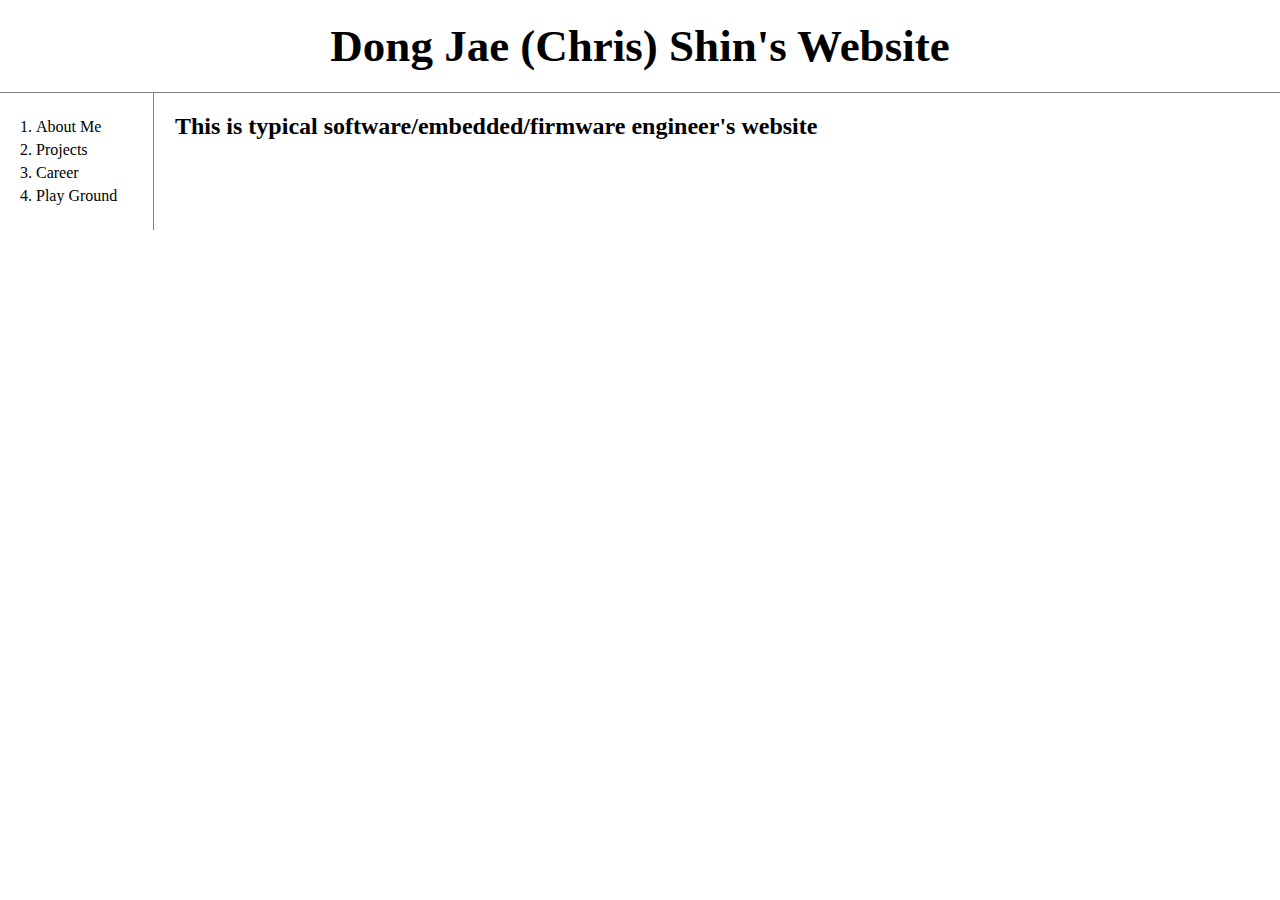
<file: index.html>
<!DOCTYPE html>
<html>
<!-- <html lang="en" dir="ltr"> -->


<head>
  <!-- creating name for the website(tab) -->
  <title>Dong Jae Shin's Website</title>
  <meta charset="utf-8">
  <script src="color.js"></script>
  <link rel = "stylesheet" href="style.css">
</head>

<body>
  <h1><a href = "index.html"> Dong Jae (Chris) Shin's Website</a></h1>

  <div id = "grid">

    <ol>
      <li><a href = "1.html"> About Me </a></li>
      <li><a href = "2.html"> Projects </a></li>
      <li><a href = "3.html"> Career </a></li>
      <li><a href = "playground.html"> Play Ground </a></li>
    </ol>

    <div id = "article">
      <h2> This is typical software/embedded/firmware engineer's website</h2>
    </div>
  </div>
</body>

</html>
</file>
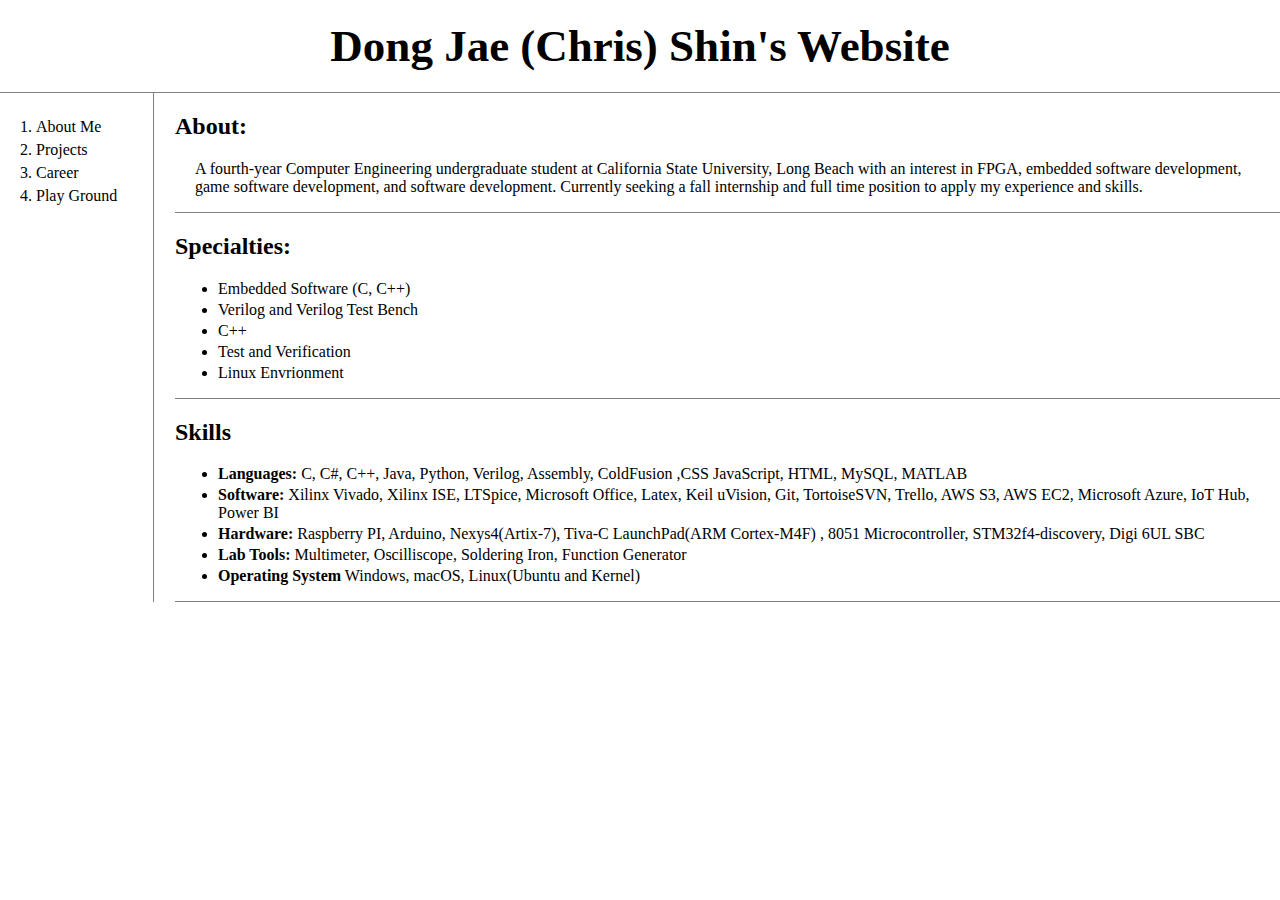
<file: 1.html>
<!DOCTYPE html>
<html>

<head>
  <!-- creating name for the website(tab) -->
  <title>Dong Jae Shin's Website</title>
  <meta charset="utf-8">
  <script src="https://ajax.aspnetcdn.com/ajax/jQuery/jquery-3.4.1.min.js"></script>
  <script src="color.js"></script>
  <link rel = "stylesheet" href="style.css">
</head>

<body>
  <h1><a href = "index.html"> Dong Jae (Chris) Shin's Website</a></h1>

  <div id = "grid">
    <ol>

      <li><a href = "1.html" class = "active"> About Me </a></li>
      <li><a href = "2.html"> Projects </a></li>
      <li><a href = "3.html"> Career </a></li>
      <li><a href = "playground.html"> Play Ground </a></li>
    </ol>

    <div id = "article">
      <div class = "line_sector">
      <h2>About:</h2>
        <p style = "margin-left:20px">
          A fourth-year Computer Engineering undergraduate student
          at California State University, Long Beach with an interest in
          FPGA, embedded software development, game software development,
          and software development. Currently seeking a fall internship
          and full time position to apply my experience and skills.
        </p>
      </div>

      <div class = "line_sector">
      <h2> Specialties: </h2>
        <ul>
          <li>Embedded Software (C, C++)</li>
          <li>Verilog and Verilog Test Bench</li>
          <li>C++</li>
          <li>Test and Verification</li>
          <li>Linux Envrionment</li>
        </ul>
      </div>

      <div class = "line_sector">
      <h2> Skills</h2>
        <ul>
          <li>
            <strong>Languages:</strong>
            C, C#, C++, Java, Python, Verilog, Assembly, ColdFusion
            ,CSS JavaScript, HTML, MySQL, MATLAB
          </li>
          <li>
            <strong>Software: </strong>
            Xilinx Vivado, Xilinx ISE, LTSpice, Microsoft Office,
            Latex, Keil uVision, Git, TortoiseSVN, Trello, AWS S3, AWS EC2,
            Microsoft Azure, IoT Hub, Power BI
          </li>
          <li>
            <strong>Hardware: </strong>
            Raspberry PI, Arduino, Nexys4(Artix-7), Tiva-C LaunchPad(ARM Cortex-M4F)
            , 8051 Microcontroller, STM32f4-discovery, Digi 6UL SBC
          </li>
          <li>
            <strong> Lab Tools:</strong>
            Multimeter, Oscilliscope, Soldering Iron, Function Generator
          </li>
          <li>
            <strong> Operating System</strong>
            Windows, macOS, Linux(Ubuntu and Kernel)
          </li>
        </ul>
      </div>
    </div>
  </div>
</body>
</html>
</file>
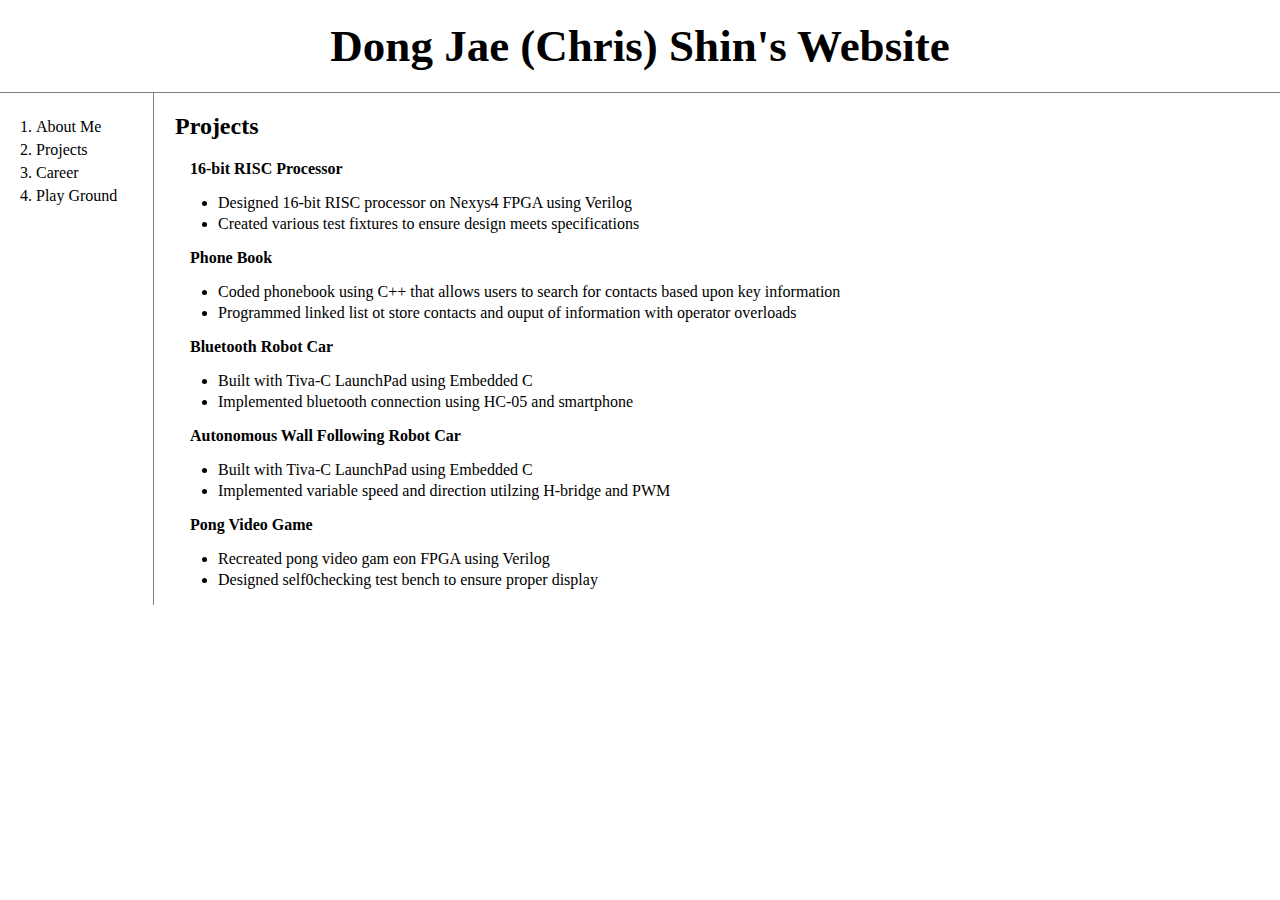
<file: 2.html>
<!DOCTYPE html>
<html>
<!-- <html lang="en" dir="ltr"> -->


<head>
  <!-- creating name for the website(tab) -->
  <title>Dong Jae Shin's Website</title>
  <meta charset="utf-8">
  <script src="https://ajax.aspnetcdn.com/ajax/jQuery/jquery-3.4.1.min.js"></script>
  <script src="color.js"></script>
  <link rel = "stylesheet" href="style.css">
</head>
<body>
  <h1><a href = "index.html"> Dong Jae (Chris) Shin's Website</a></h1>

  <div id = "grid">
    <ol>

      <li><a href = "1.html">  About Me </a></li>
      <li><a href = "2.html"class = "active"> Projects </a></li>
      <li><a href = "3.html"> Career </a></li>
      <li><a href = "playground.html"> Play Ground </a></li>
    </ol>

  <div id = "article">
    <h2>Projects</h2>

    <h4>16-bit RISC Processor</h4>
    <ul>
      <li>Designed 16-bit RISC processor on Nexys4 FPGA using Verilog</li>
      <li>Created various test fixtures to ensure design meets specifications</li>
    </ul>
    <h4><a href="https://github.com/djok0127/CECS275">Phone Book</a></h4>
    <ul>
      <li>Coded phonebook using C++ that allows users to search for contacts based upon key information</li>
      <li>Programmed linked list ot store contacts and ouput of information with operator overloads</li>
    </ul>
    <h4><a href="https://github.com/djok0127/CECS447">Bluetooth Robot Car</a></h4>
    <ul>
      <li>Built with Tiva-C LaunchPad using Embedded C</li>
      <li>Implemented bluetooth connection using HC-05 and smartphone</li>
    </ul>
    <h4><a href="https://github.com/djok0127/CECS347">Autonomous Wall Following Robot Car</a></h4>
    <ul>
      <li>Built with Tiva-C LaunchPad using Embedded C</li>
      <li>Implemented variable speed and direction utilzing H-bridge and PWM</li>
    </ul>
    <h4><a href="https://github.com/djok0127/CECS460">Pong Video Game</a></h4>
    <ul>
      <li>Recreated pong video gam eon FPGA using Verilog</li>
      <li>Designed self0checking test bench to ensure proper display</li>
    </ul>
  </div>
</body>
</html>
</file>
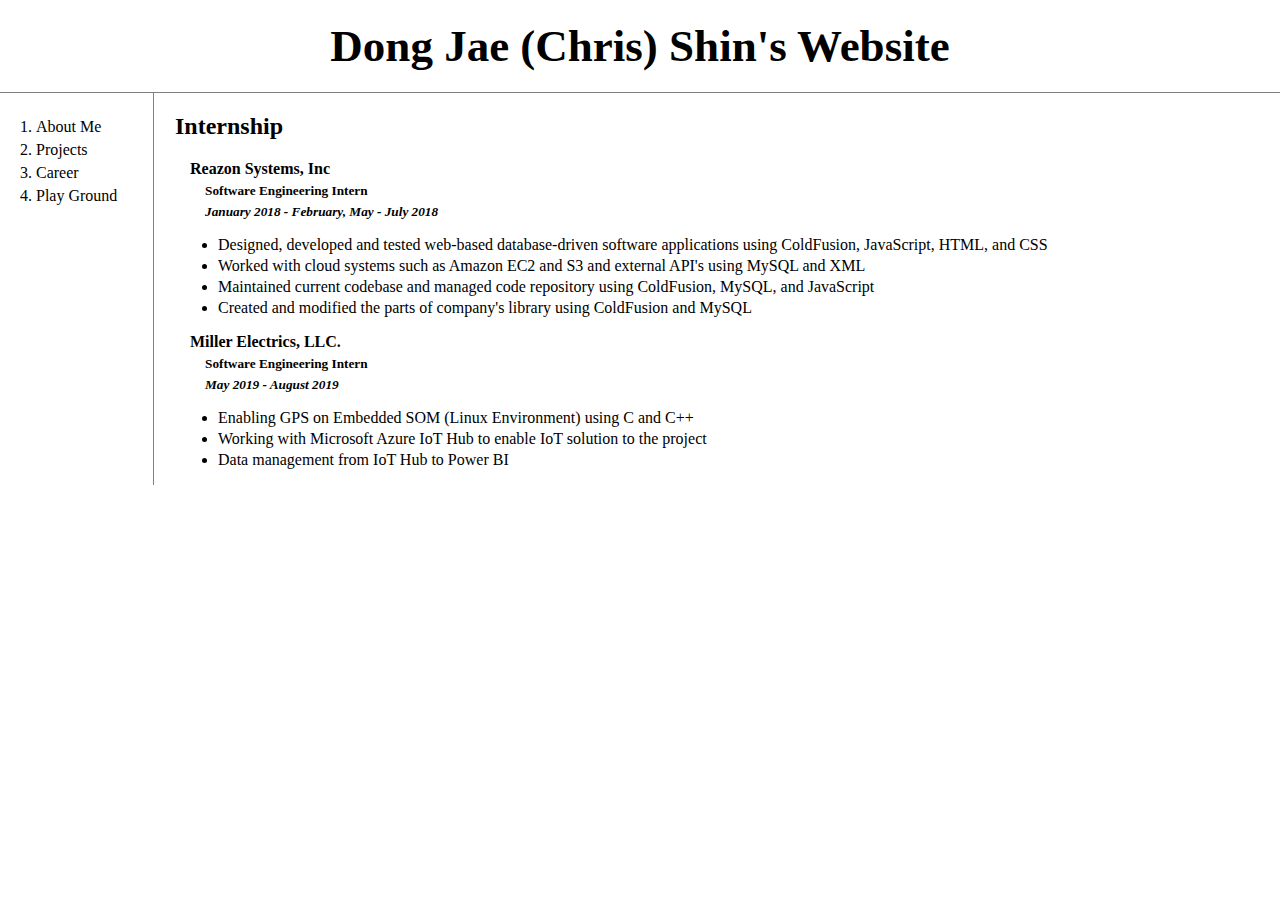
<file: 3.html>
<!DOCTYPE html>
<html>
<!-- <html lang="en" dir="ltr"> -->


<head>
  <!-- creating name for the website(tab) -->
  <title>Dong Jae Shin's Website</title>
  <meta charset="utf-8">
  <script src="https://ajax.aspnetcdn.com/ajax/jQuery/jquery-3.4.1.min.js"></script>
  <script src="color.js"></script>
  <link rel = "stylesheet" href="style.css">
</head>

<body>
  <h1><a href = "index.html"> Dong Jae (Chris) Shin's Website</a></h1>

  <div id = "grid">
    <ol>
      <li><a href = "1.html">  About Me </a></li>
      <li><a href = "2.html" > Projects </a></li>
      <li><a href = "3.html"> Career </a></li>
      <li><a href = "playground.html"> Play Ground </a></li>
    </ol>

  <div id = "article">
    <h2>Internship</h2>
    <h4>Reazon Systems, Inc</h4>
    <h5>Software Engineering Intern</h5>
    <h5 class="italic">January 2018 - February, May - July 2018</h5>
    <ul>
      <li>Designed, developed and tested web-based database-driven software
       applications using ColdFusion, JavaScript, HTML, and CSS</li>
      <li>Worked with cloud systems such as Amazon EC2 and S3 and external
       API's using MySQL and XML</li>
      <li>Maintained current codebase and managed code repository
       using ColdFusion, MySQL, and JavaScript</li>
      <li>Created and modified the parts of company's library using ColdFusion
       and MySQL</li>
    </ul>

    <h4>Miller Electrics, LLC.</h4>
    <h5>Software Engineering Intern</h5>
    <h5 class="italic">May 2019 - August 2019</h5>
    <ul>
      <li>Enabling GPS on Embedded SOM (Linux Environment) using C and C++</li>
      <li>Working with Microsoft Azure IoT Hub to enable IoT solution to the project</li>
      <li>Data management from IoT Hub to Power BI</li>
    </ul>

  </div>

</body>
</html>
</file>
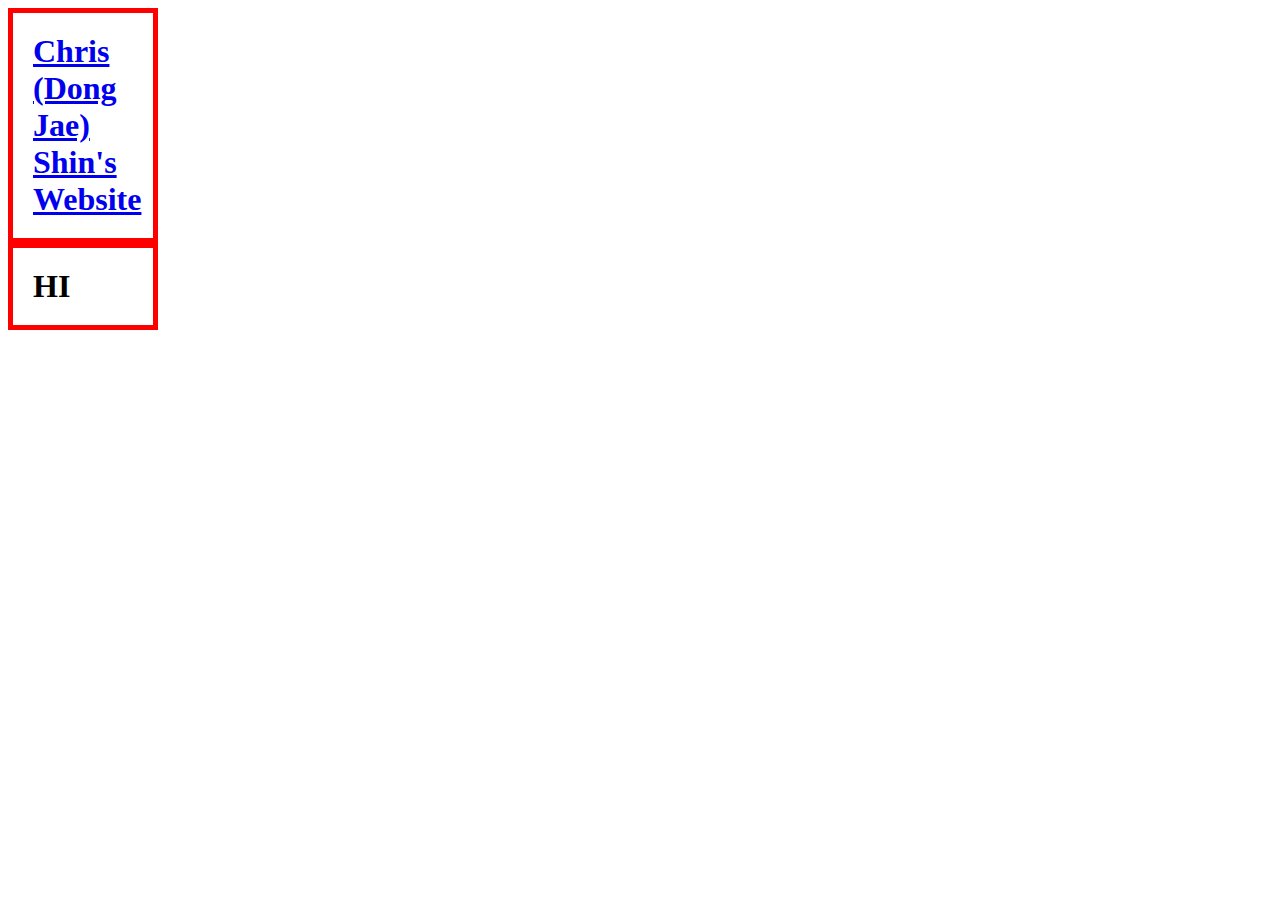
<file: box.html>
<!DOCTYPE html>

<html lang="en" dir="ltr">
  <head>
    <meta charset="utf-8">
    <title></title>

    <style>

    /* block level element */
      /*h1 {
        border-width:5px;
        border-color:red;
        border-style:solid;
        display:inline;
      }*/
    h1{
      border:5px solid red;
      padding:20px;
      margin:0;
      display:block;
      width:100px;
    }
    </style>
  </head>
  <body>
    <h1><a href = "index.html" > Chris (Dong Jae) Shin's Website</a></h1>
    <h1>HI </h1>
  </body>
</html>
</file>
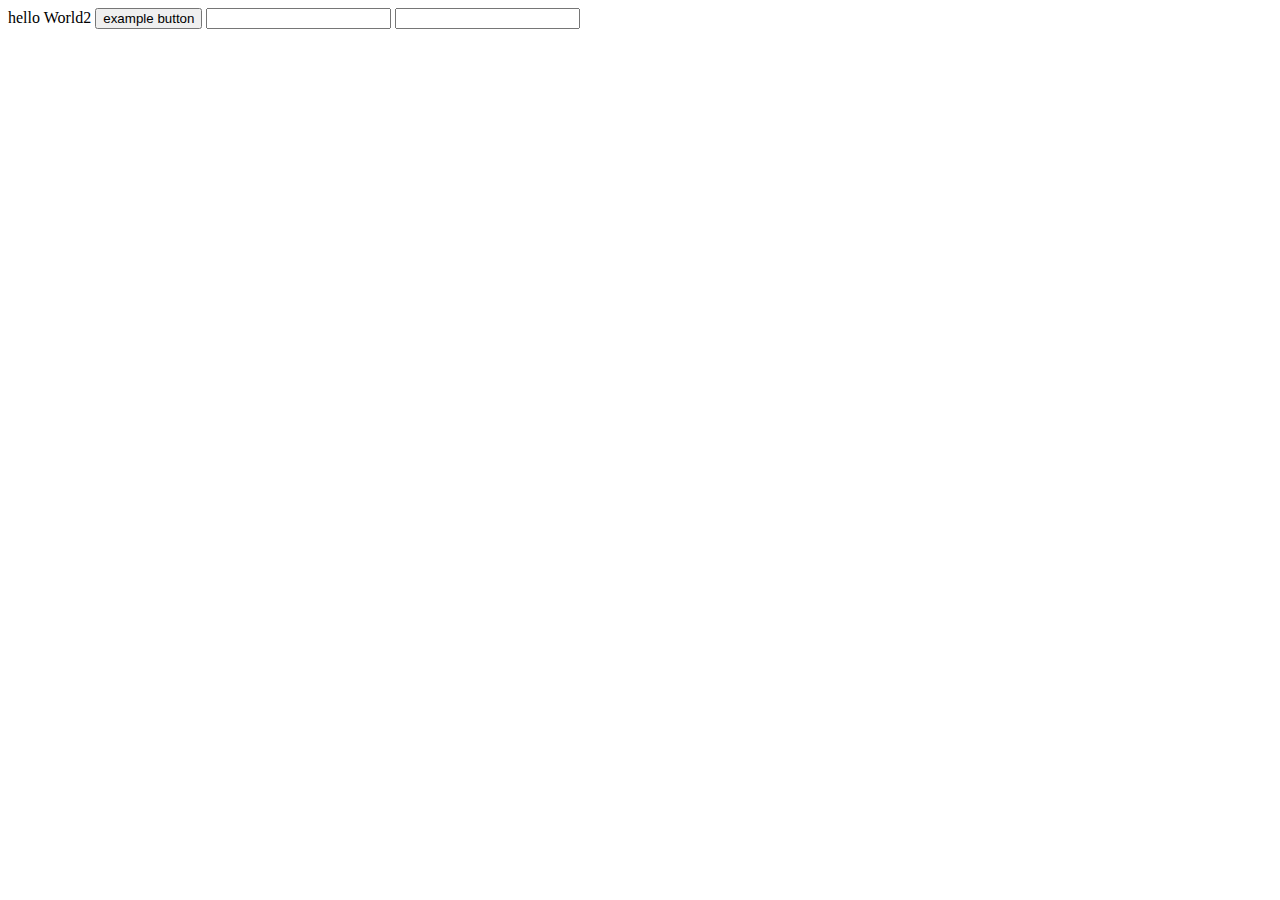
<file: ex1.html>
<!DOCTYPE html>
<html lang="en" dir="ltr">
  <head>
    <meta charset="utf-8">
    <title></title>
  </head>
  <body>
    <!-- javascript code -->
    <script type="text/javascript">
      document.write('hello World');
      document.write(1+1);
    </script>

    <input type = "button" value = "example button" onclick = "alert('alerted')">
    <input type = "text" onchange = "alert('changed')">
    <input type = "text" onkeydown = "alert('key down')">
  </body>
</html>
</file>
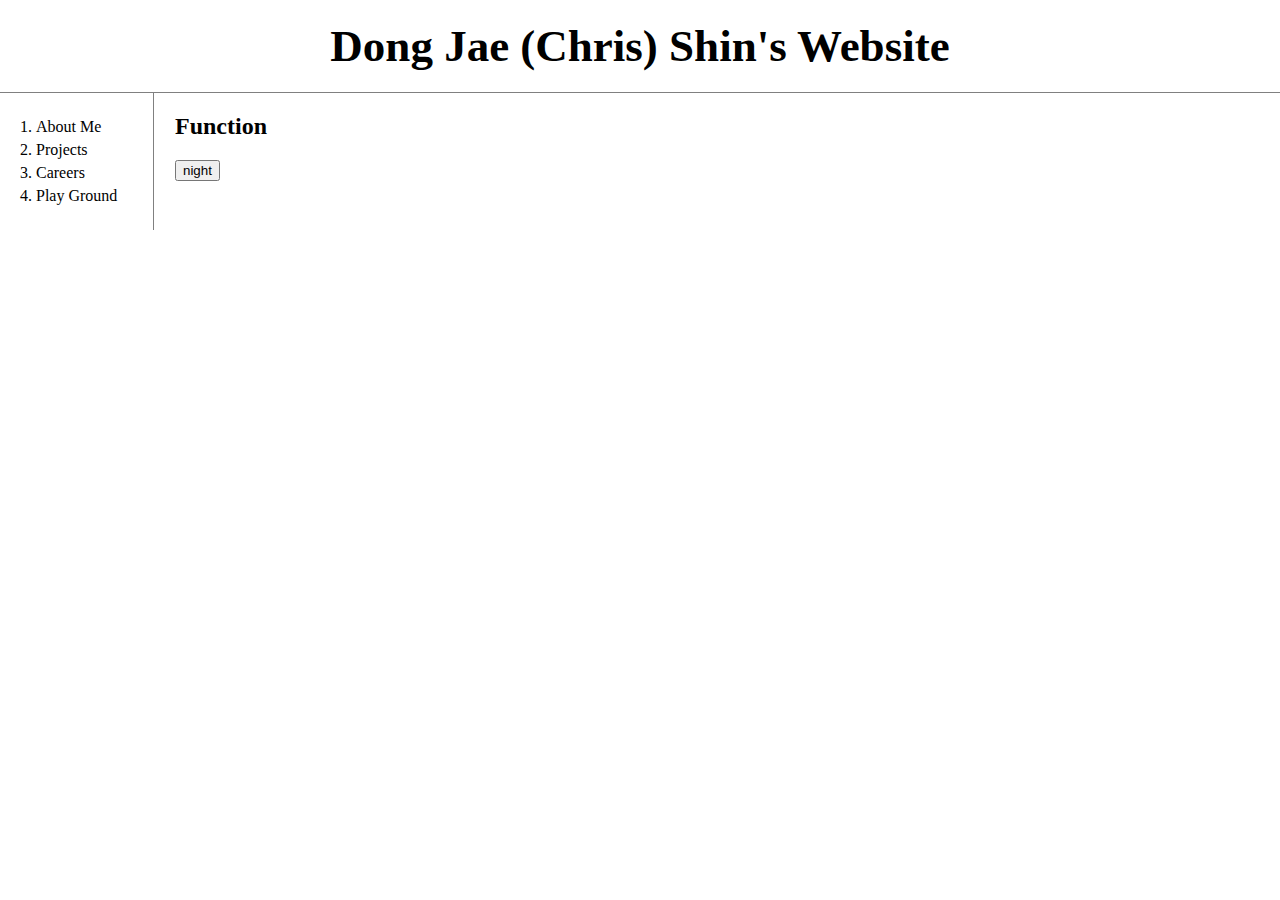
<file: function.html>
<!DOCTYPE html>
<html>
<!-- <html lang="en" dir="ltr"> -->


<head>
  <!-- creating name for the website(tab) -->
  <title>Dong Jae Shin's Website</title>
  <meta charset="utf-8">
  <link rel = "stylesheet" href="style.css">

  <script type="text/javascript">
    function nightDayHandler(self){
      var target = document.querySelector('body');
      if(self.value === 'night'){
        target.style.backgroundColor = 'black';
        target.style.color = 'white';
        target.dataset.mode = 'night';
        self.value = 'day';
        var i;
        var alist = document.querySelectorAll('a');
        for(i = 0; i < alist.length; i++ ){
          alist[i].style.color = 'white'
        }
      } else{
        target.style.backgroundColor = 'white';
        target.style.color = 'black';
        target.dataset.mode = 'day';
        self.value = 'night';
        var i;
        var alist = document.querySelectorAll('a');
        for(i = 0; i < alist.length; i++ ){
          alist[i].style.color = 'black'
        }
      }
    }
  </script>
</head>
<body>
  <h1><a href = "index.html"> Dong Jae (Chris) Shin's Website</a></h1>

  <div id = "grid">
    <ol>
      <script>
      var tab = ['1.html','2.html','3.html', 'playground.html'];
      var contents = ['About Me','Projects', 'Careers', 'Play Ground'];
        var i;
        for(i = 0; i < tab.length; i++){
          document.write('<li><a href ="'+tab[i]+'">' + contents[i] +'</a></li>');
        }
      </script>
    </ol>

    <div id = "article">
      <h2>Function</h2>
        <input type = "button" value="night" onclick="nightDayHandler(this);">


    </div>
  </div>
</body>

</html>
</file>
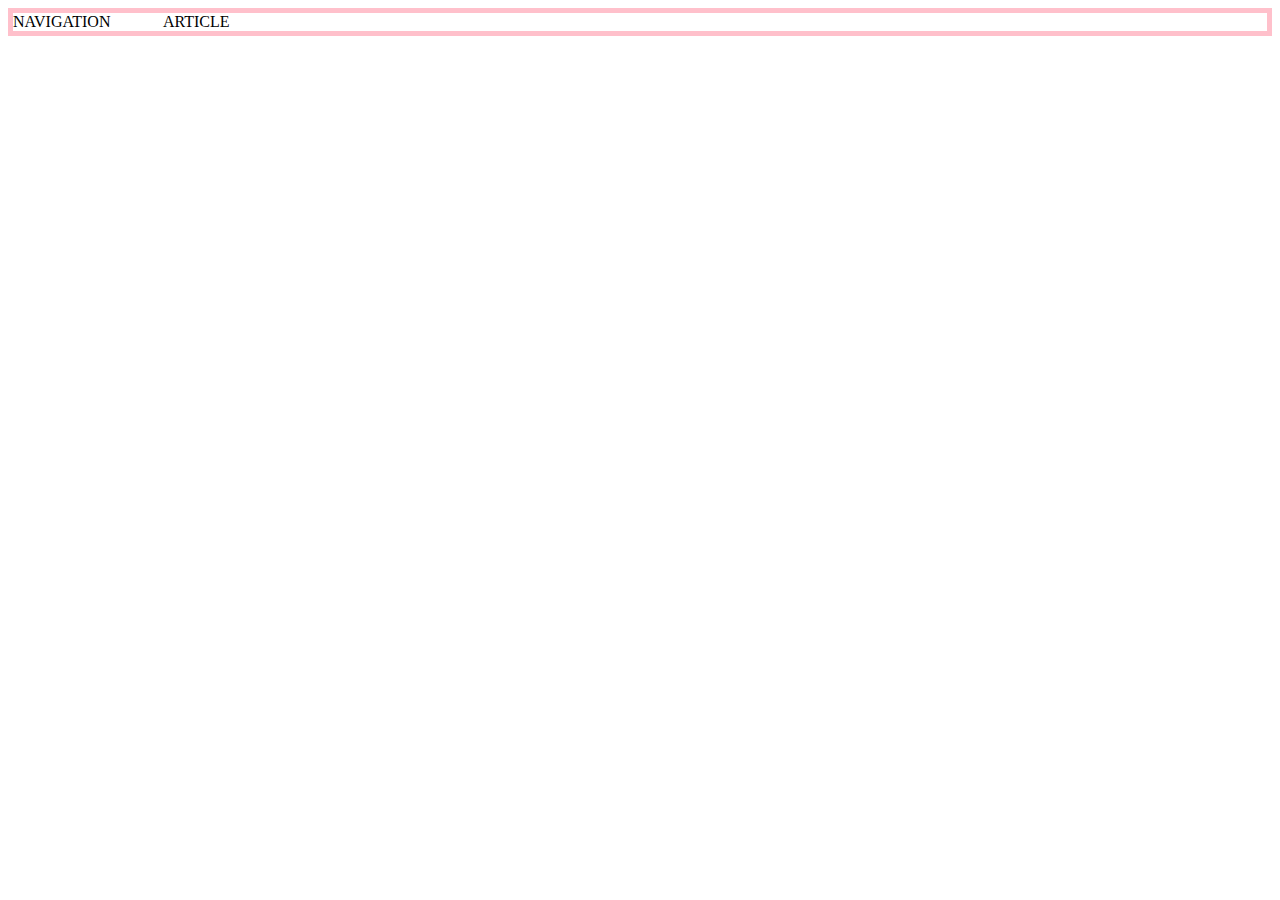
<file: grid.html>
<!DOCTYPE html>
<html lang="en" dir="ltr">
  <head>
    <meta charset="utf-8">
    <title></title>
    <style>
      #grid{
        border:5px solid pink;
        display:grid;
        grid-template-columns:150px 1fr;
      }
      div {
        border:5px solid gray;
      }
    </style>
  </head>
  <body>
    <div id = "grid">
      <span>NAVIGATION</span>
      <span>ARTICLE</span>
    </div>
  </body>
</html>
</file>
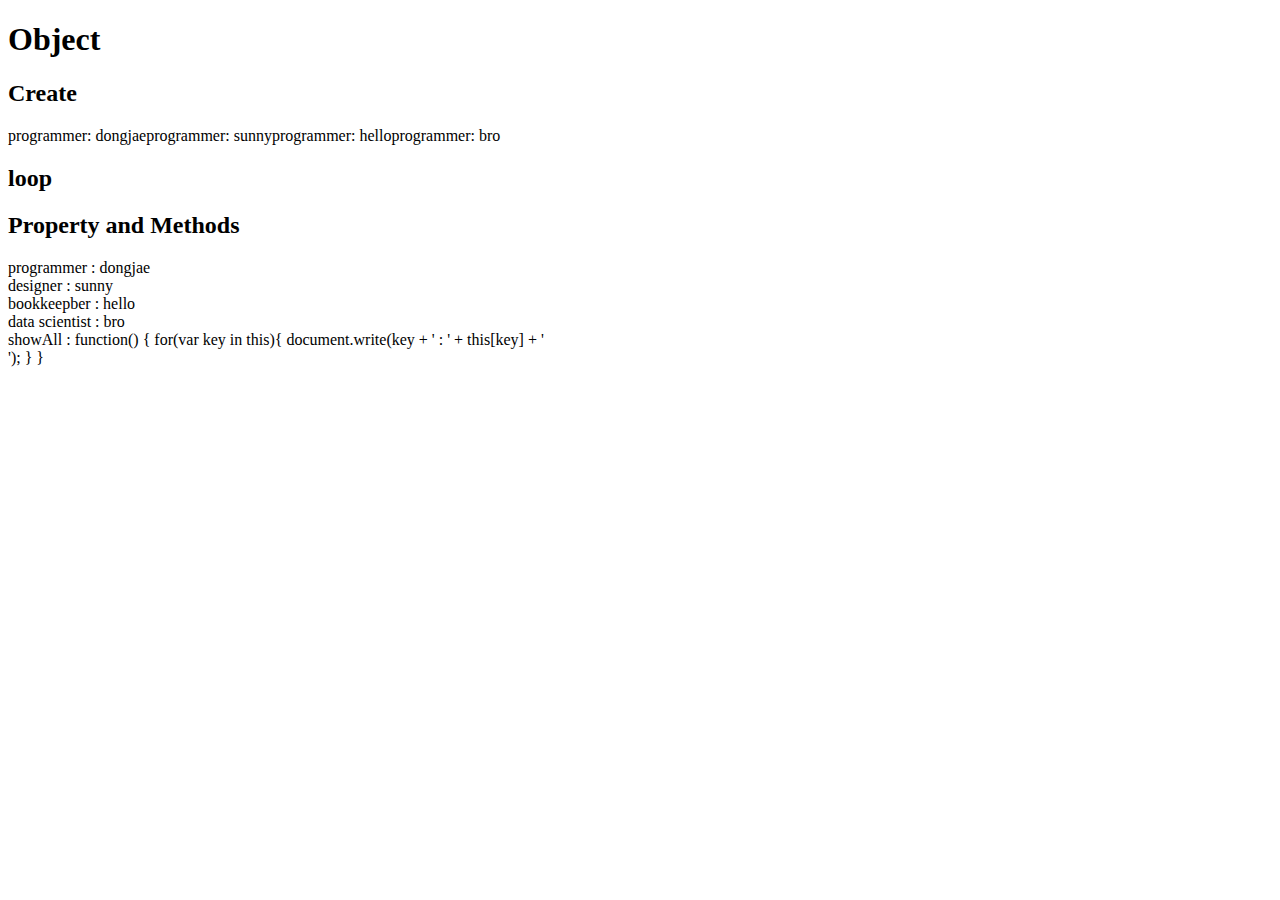
<file: object.html>
<!DOCTYPE html>
<html lang="en" dir="ltr">
  <head>
    <meta charset="utf-8">
    <title></title>
  </head>
  <body>
    <h1>Object</h1>
    <h2>Create</h2>

    <script>
      var coworkers = {
        "programmer":"dongjae",
        "designer":"sunny"
      };
      document.write("programmer: " + coworkers.programmer);
      document.write("programmer: " + coworkers.designer);

      coworkers.bookkeepber = "hello";
      document.write("programmer: " + coworkers.bookkeepber);


      coworkers["data scientist"] = "bro";
      document.write("programmer: " + coworkers["data scientist"]);
    </script>

    <h2>loop</h2>

    <h2>Property and Methods</h2>

    <script type="text/javascript">
      coworkers.showAll = function() {
        for(var key in this){
          document.write(key + ' : ' + this[key] + '<br>');
        }
      }
      coworkers.showAll();
    </script>
  </body>
</html>
</file>
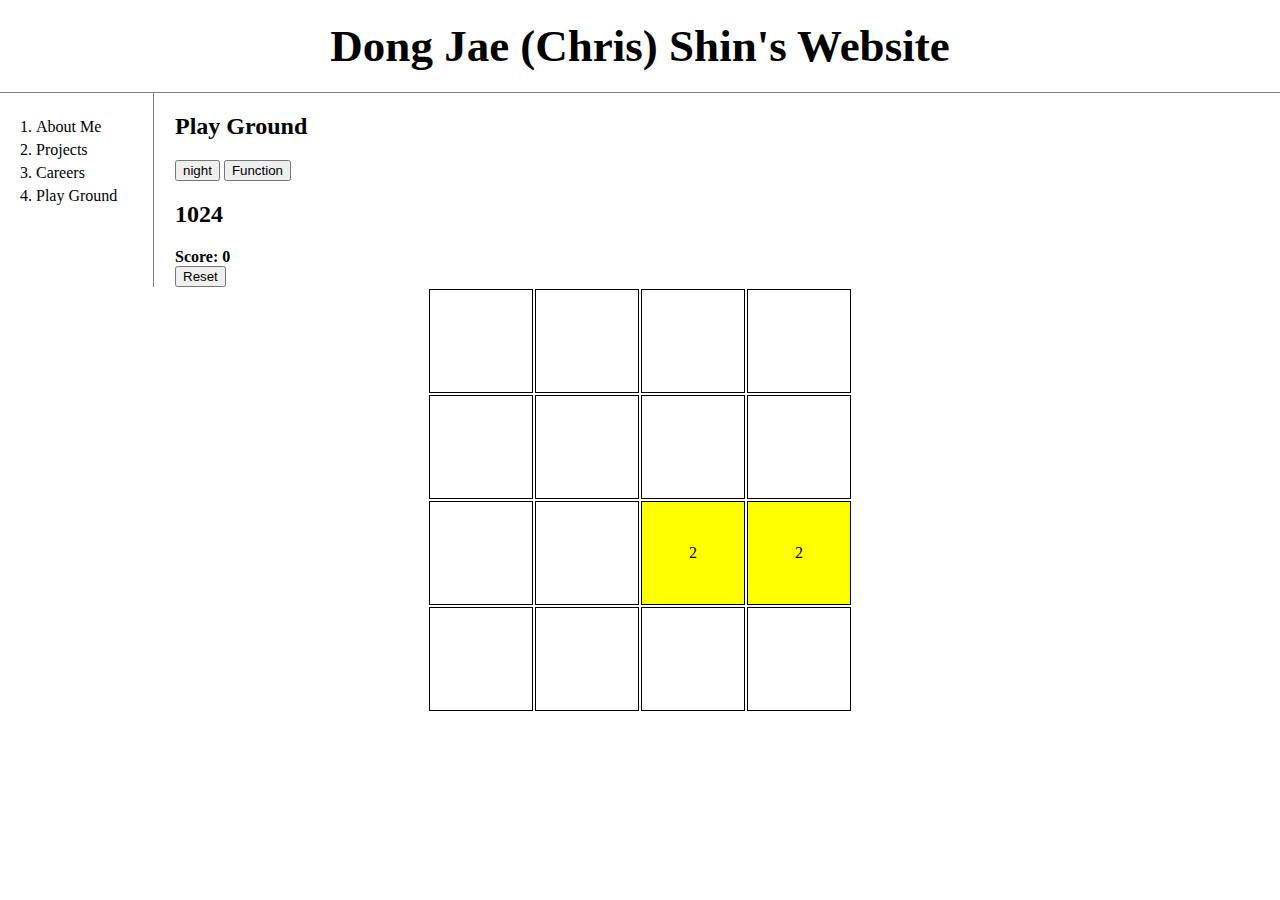
<file: playground.html>
<!DOCTYPE html>
<html>
<!-- <html lang="en" dir="ltr"> -->


<head>
  <!-- creating name for the website(tab) -->
  <title>Dong Jae Shin's Website</title>
  <meta charset="utf-8">
  <meta name="viewport" content="width=device-width, initial-scale=1">
  <!-- <link rel="stylesheet" href="https://maxcdn.bootstrapcdn.com/bootstrap/3.4.0/css/bootstrap.min.css"> -->
  <script src="https://ajax.googleapis.com/ajax/libs/jquery/3.4.1/jquery.min.js"></script>
  <!-- <script src="https://maxcdn.bootstrapcdn.com/bootstrap/3.4.0/js/bootstrap.min.js"></script> -->
  <script src="color.js"></script>
  <link rel = "stylesheet" href="style.css">

  <!-- call 1024 game -->
  <script src = "1024/1024.js"> </script>
</head>
<body>
  <h1><a href = "index.html"> Dong Jae (Chris) Shin's Website</a></h1>

  <div id = "grid">
    <ol>
      <script>
      var tab = ['1.html','2.html','3.html', 'playground.html'];
      var contents = ['About Me','Projects', 'Careers', 'Play Ground'];
        var i;
        for(i = 0; i < tab.length; i++){
          document.write('<li><a href ="'+tab[i]+'">' + contents[i] +'</a></li>');
        }
      </script>
    </ol>

    <div id = "article">
      <h2>Play Ground</h2>
        <input type = "button" value="night" onclick="nightDayHandler(this);">
        <input type = "button" value="Function" onclick= "window.location.href = 'function.html'">


        <div id = "game">
          <!-- 1024 game -->
          <h2> 1024 </h2>


          <div>
            <strong>Score: </strong><strong id = "score">0</strong>
          </div>

          <input type = "button" value = "Reset" onclick = "resetGame();">
          <script>
            //document.write(getRandomLocation(4));
            initGame(4);
          </script>
        </div>
        <!-- <script> getTable();</script> -->
    </div>
  </div>
</body>

</html>
</file>
<file: style.css>
body{
  margin:0;
}
/* for every hyperlink, change color */
/* selector */
a {

  /* declaration */
  /* property:valued */
  color:black;
  text-decoration: none;
}
h1 {
  font-size:45px;
  text-align:center;
  border-bottom:1px solid gray;
  padding:20px;
  margin:0px;
}
h4{
  margin:5px;
  margin-left: 15px;
}
h5{
  margin:5px;
  margin-left: 30px;
}
h5.italic{
  font-style: italic;
}
ol {
  border-right:1px solid  gray;
  width: 100px;
  margin:0;
  padding:20px;
}
li {
  margin: 3px;
}
#grid ol li{
  margin-top:5px;
  margin-bottom:5px;
}

.line_sector{
  border-bottom:1px solid gray;
}

a:hover {
  color:gray;
}
a:active{
  color:red;
  text-decoration-line: underline;
}

#1024 table{
  /* tbl.style.width  = '400px';
  tbl.style.height = '400px';
  tbl.style.border = '3px solid black';
  tbl.align = 'center'; */
  width:400px;
  height:400px;
  border: 3px;
  border-style:solid;
  border-color:black;
}

/* order matters */
.visited {
  color:gray;

}

#grid{
  display:grid;
  grid-template-columns: 150px 1fr;
}
#grid ol {
  padding-left:33px;
}
#article{
  padding-left: 25px;
}

@media(max-width:800px){
  #grid{
    display:block;
  }
  ol{
    border-right:none;
  }

  h1{
    border-bottom:none;
  }
}
</file>
